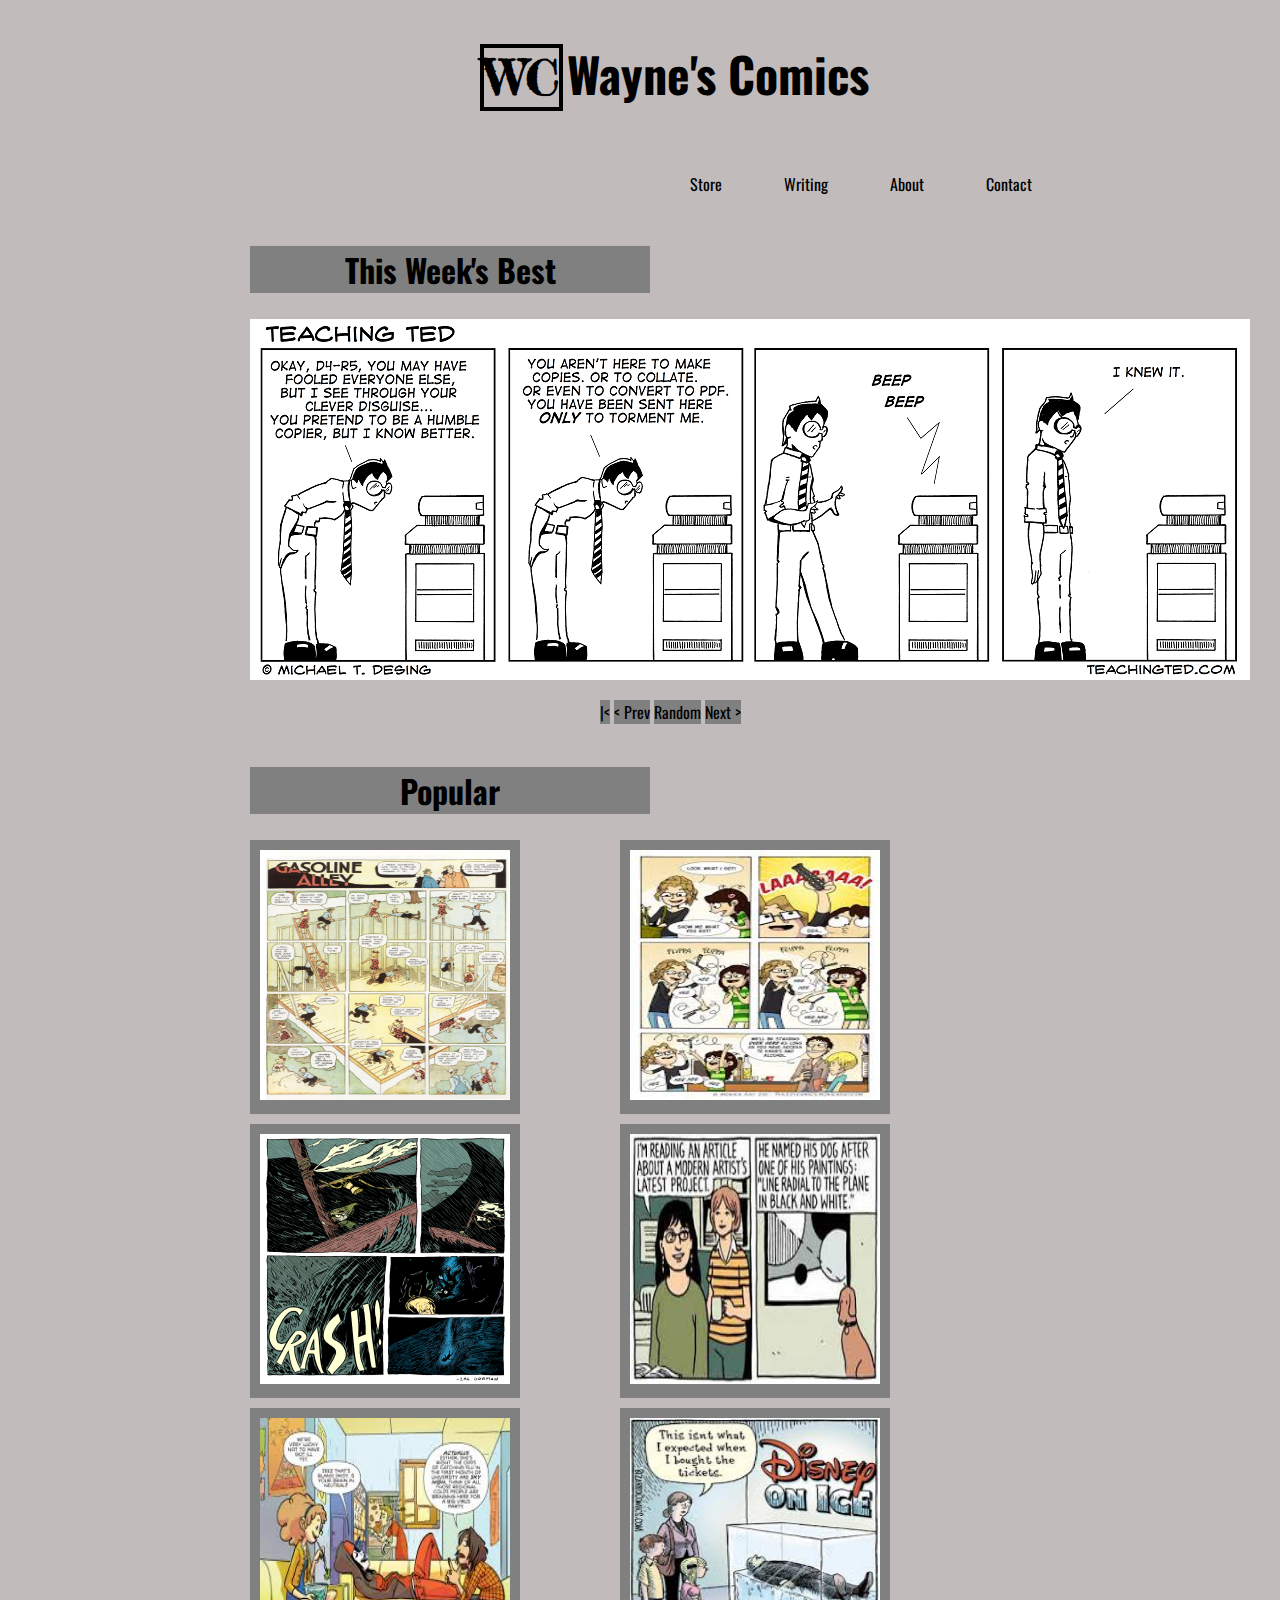
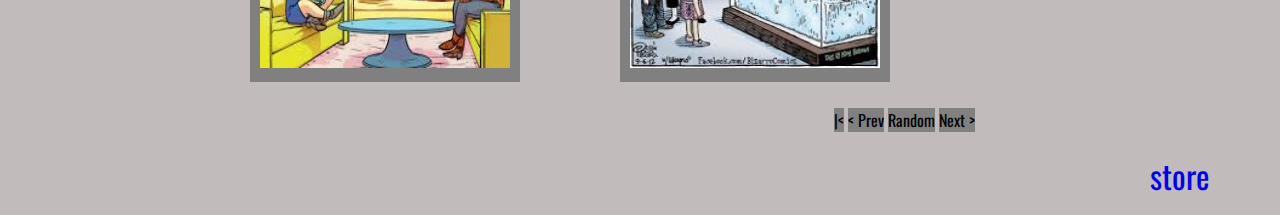
<file: unit_6/main.html>
<!DOCTYPE html>
<html>
	<head>
		<title>Wayne's Entertainment</title>
		<link rel="stylesheet" type="text/css" href="css/main.css">
	</head>

	<body>
		<div class="logo">
			<h1 id="word">WC</h1>
			<h1>Wayne's Comics</h1>
		</div>
		<header>
			<nav class="menu clearfix">
				<ul>
					<li><a href="#">Store</a></li>
					<li><a href= "#">Writing</a></li>
					<li><a href= "#">About</a></li>
					<li><a href= "#">Contact</a></li>
				</ul>
			</nav>
		</header>
		
		<div class="cartoon1 clearfix">
		<h2>This Week's Best</h2>	
			<div class="main">
				<img src="asset/comic0.png" alt="comic0" title="click to enlarge">
			</div>
<!-- 			<div class="example">
				<img src="asset/comic1.jpg" alt="comic1" title="click to enlarge" height="270px;" width="270px;">
			</div> -->
<!-- 			<div class="example">
				<img src="asset/comic2.jpg" alt="comic2" title="click to enlarge" height="270px;" width="270px;">
			</div>
			<div class="example">
				<img src="asset/comic3.gif" alt="comic3" title="click to enlarge" height="270px;" width="270px;">
			</div> -->
			<ul class="comicNav clearfix">
				<li>
				<a href="/1/">|&lt;</a>
				</li>
				<li>
				<a rel="prev" href="/1588/" accesskey="p">&lt; Prev</a>	</li>
				<li>
				<a href="//c.xkcd.com/random/comic/">Random</a>
				</li>
				<li>
				<a rel="next" href="#" accesskey="n">Next &gt;</a>			</li>
		</div>
		
		<div class="cartoon2 clearfix">	
		<h2>Popular</h2>
			<div class="example">
				<img src="asset/comic1.jpg" alt="comic1" title="click to enlarge" height="250px;" width="250px;">
			</div>
			<div class="example">
				<img src="asset/comic2.jpg" alt="comic2" title="click to enlarge" height="250px;" width="250px;">
			</div>
			<div class="example">
				<img src="asset/comic3.gif" alt="comic3" title="click to enlarge" height="250px;" width="250px;">
			</div>
			<div class="example">
				<img src="asset/comic4.jpg" alt="comic4" title="click to enlarge" height="250px;" width="250px;">
			</div>
			<div class="example">
				<img src="asset/comic5.jpg" alt="comic5" title="click to enlarge" height="250px;" width="250px;">
			</div>
			<div class="example">
				<img src="asset/comic6.jpg" alt="comic6" title="click to enlarge" height="250px;" width="250px;">
			</div>
		 </div>
			<ul class="comicNav clearfix">
				<li>
				<a href="/1/">|&lt;</a>
				</li>
				<li>
				<a rel="prev" href="/1588/" accesskey="p">&lt; Prev</a>	</li>
				<li>
				<a href="//c.xkcd.com/random/comic/">Random</a>
				</li>
				<li>
				<a rel="next" href="#" accesskey="n">Next &gt;</a>			</li>
		</div>
	</body>

<footer>
		<a href="#">store</a>
	</footer> 
</html>
</file>
<file: unit_6/css/main.css>
@import url(https://fonts.googleapis.com/css?family=Fredericka+the+Great);
@import url(https://fonts.googleapis.com/css?family=Oswald);

body a{
	text-decoration: none;
}

h1, h2{
	text-align: center;
	font-family: 'Oswald', sans-serif;
	font-size: 2em;
}

h2{
	background-color: #808080;
	width: 400px;
	margin-left: 100px;
}

body{
	margin-left: 150px;
	margin-right: 150px;
	background-color: #c1bbbb;
}

footer{
	font-size: 2em;
/*	background-color: #808080;*/
	display: inline-block;
	margin-left: 550px;
	margin-top: 20px;
	font-family: 'Oswald', sans-serif;
}

article h2{
	background-color: none;
}
.main{
	margin-left: 100px;
/*	border: 5px solid black;*/
}

.body{
	background-color: yellow;
}

.comicNav{
	list-style-type: none;
/*	background-color: red;*/
	display: inline;
	text-align: center;
	padding: 0px;
	float: left;
	margin-left: 450px;
}

.comicNav li{
	display: inline;
/*	background-color:  #808080;*/
	height: 250px;
}

.comicNav li a{
	text-decoration: none;
	background-color:  #808080;
	padding: 2 20px;
	color: black;
	display: inline-block;
	/*float: right;*/
	font-family: 'Oswald', sans-serif;
}

.clearfix:after{
	visibility: hidden;
	display: block;
	font-size: 0;
	content: " ";
	clear: both;
	height: 0;
}

.menu ul{
	float: right;
	width: 450px;
/*	background-color:  black;*/
	height: 3em;
}

.menu li{
	display: inline-block;
} 

.menu li a{
	text-decoration: none;
/*	background-color:  #808080;*/
	color: black;
	display: inline-block;
	/*float: right;*/
	margin-top: 7px;
	margin-right: 38px;
	padding: 10px;
	font-family: 'Oswald', sans-serif;
}

li a:hover{
	background-color: green;
}

/*.cartoon1{
	border: 5px solid #ffdab9;
	background-color: #ffdab9;
}
*/
/*.cartoon2{
	border: 5px solid black;
}*/
.example {
	display: inline-block;
	float: left;
	width: 250px;
	padding: 10px;
	margin-left: 100px;
	margin-bottom: 10px;
	background-color: gray;
}

.logo{
	margin-left: 300px;
	padding: 30px;
}

.logo h1{
	display: inline;
	padding: 0px;
	font-size: 3em;
}

.article{
	display: inline-block;
	float: left;
	width:500px;
}

#writing{
	margin-left: 600px;
}

#word{
	border: 4px solid black;
	font-family: 'Fredericka the Great', cursive;
	font-size: 3em;
}
</file>
